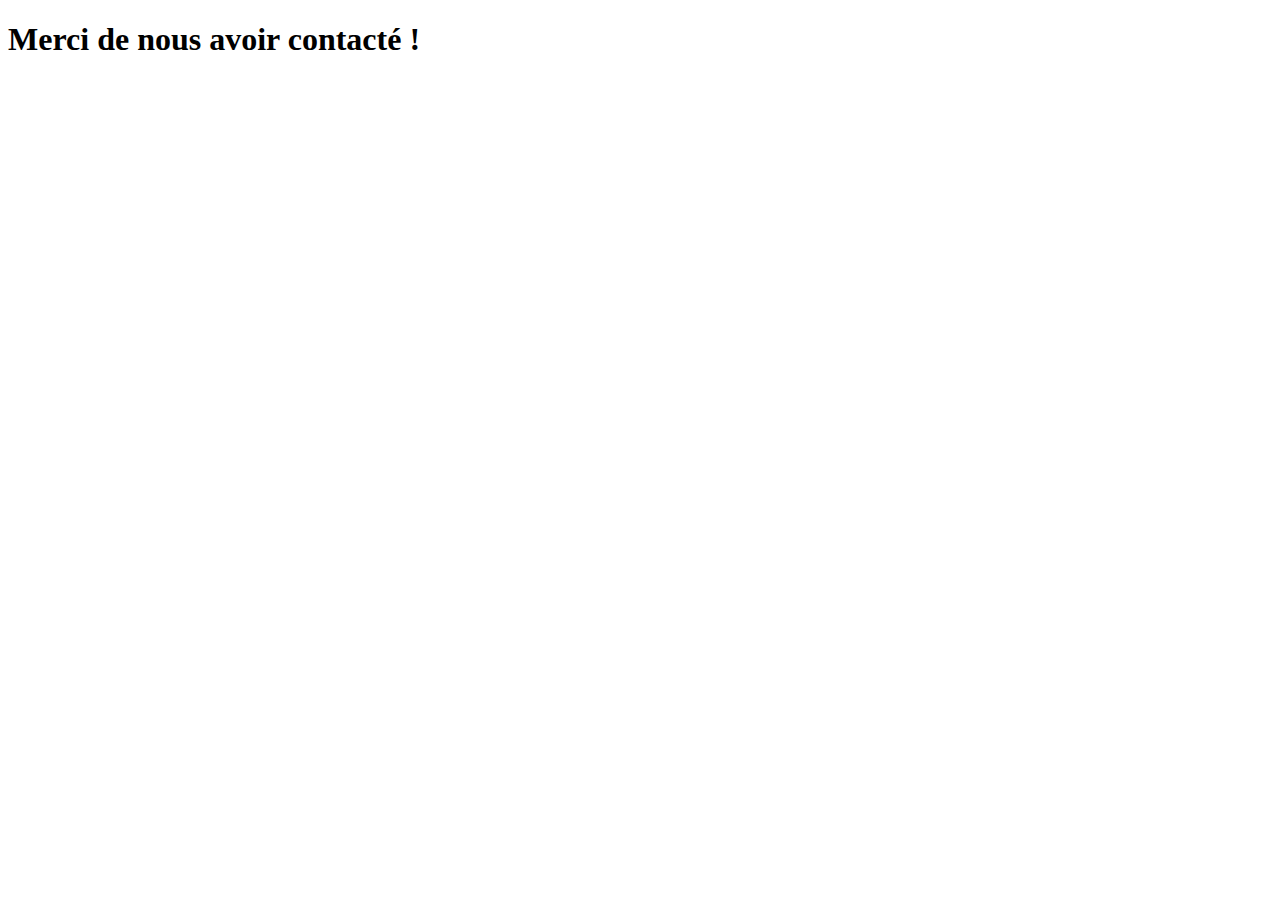
<file: pages/thankyou.html>
<!DOCTYPE html>
<html lang="en">
<head>
    <meta charset="UTF-8">
    <meta http-equiv="X-UA-Compatible" content="IE=edge">
    <meta name="viewport" content="width=device-width, initial-scale=1.0">
    <title>Merci !</title>
</head>
<body>
        <h1>Merci de nous avoir contacté !</h1>
</body>
</html>
</file>
